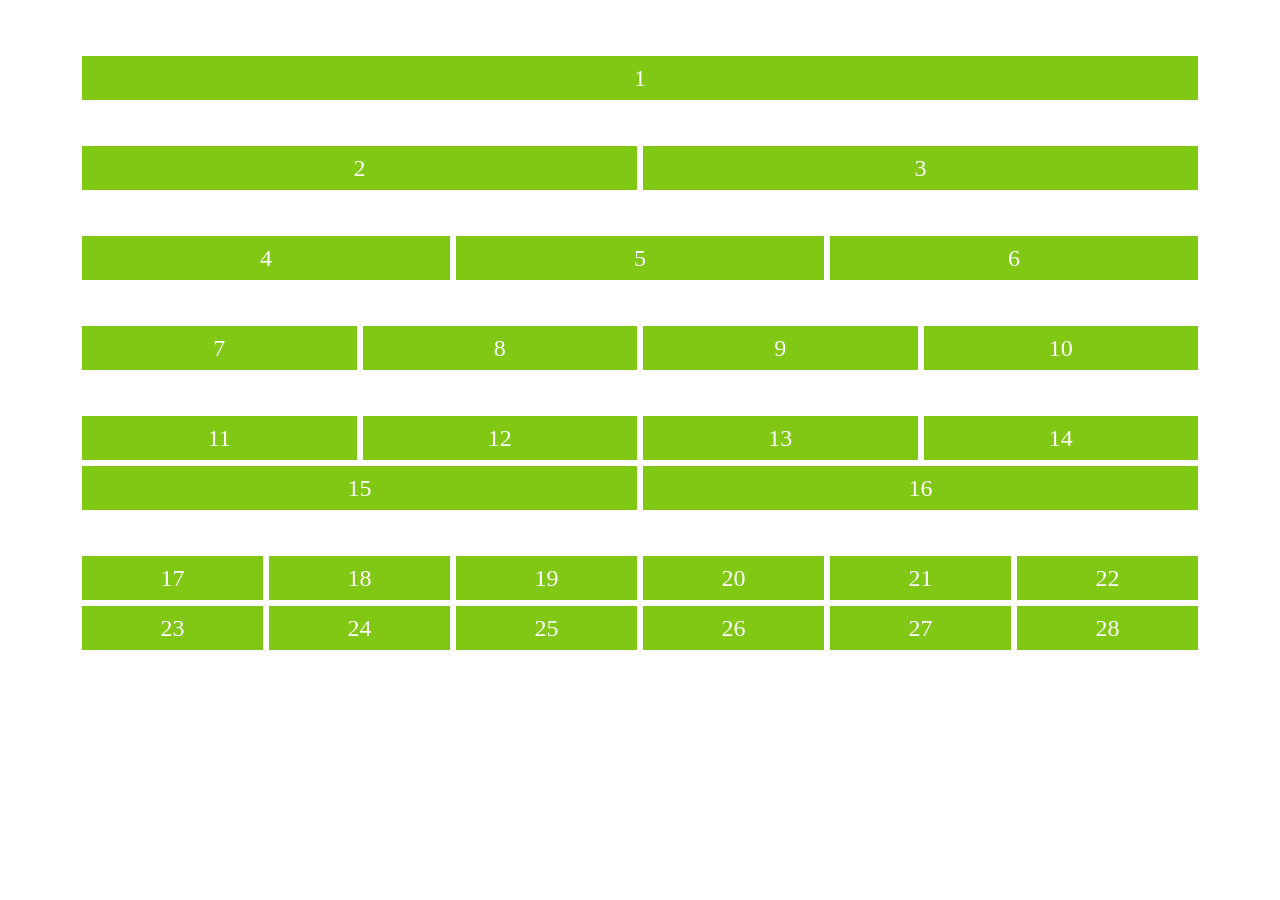
<file: grid-system.html>
<!DOCTYPE html>
<html lang="en">
<head>
    <meta charset="UTF-8">
    <meta name="viewport" content="width=device-width, initial-scale=1.0">
    <title>Grid homework</title>
    <link rel="stylesheet" href="./F8-HOMEWORK-DAY11/css/reset.css">
    <link rel="stylesheet" href="./F8-HOMEWORK-DAY11/css/grid.css">
</head>
<body>
    <div class="container">
        <!-- row 1 -->
        <div class="row g-1 row-cols-1 row-cols-xl-1 row-cols-lg-1 row-cols-md-1 row-cols-sm-1 ">
            <div class="col">
                <div class="item-number">1</div>
            </div>
        </div>
        <!-- row 2 -->
         <div class="row g-1 row-cols-2 row-cols-xl-2 row-cols-lg-2 row-cols-md-2 row-cols-sm-1 ">
            <div class="col">
                <div class="item-number">2</div>
            </div>
            <div class="col">
                <div class="item-number">3</div>
            </div>
        </div>
        <!-- row 3   -->
         <div class="row g-1 row-cols-3 row-cols-xl-3 row-cols-lg-3 row-cols-md-2 row-cols-sm-2 ">
            <div class="col">
                <div class="item-number">4</div>
            </div>
            <div class="col">
                <div class="item-number">5</div>
            </div>
            <div class="col">
                <div class="item-number">6</div>
            </div>
        </div>
        <!-- row 4 -->
         <div class="row g-1 row-cols-4 row-cols-xl-4 row-cols-lg-4 row-cols-md-2 row-cols-sm-2 ">
            <div class="col">
                <div class="item-number">7</div>
            </div>
            <div class="col">
                <div class="item-number">8</div>
            </div>
            <div class="col">
                <div class="item-number">9</div>
            </div>
            <div class="col">
                <div class="item-number">10</div>
            </div>
        </div>
        <!-- row 5 -->
          <div class="row g-1 row-cols-6 row-cols-xl-4 row-cols-lg-4 row-cols-md-3 row-cols-sm-2 ">
            <div class="col">
                <div class="item-number">11</div>
            </div>
            <div class="col">
                <div class="item-number">12</div>
            </div>
            <div class="col">
                <div class="item-number">13</div>
            </div>
            <div class="col">
                <div class="item-number">14</div>
            </div>
            <div class="col">
                <div class="item-number">15</div>
            </div>
            <div class="col">
                <div class="item-number">16</div>
            </div>
        </div>
        <!-- row 6 -->
        <div class="row g-1 row-cols-12 row-cols-xl-6 row-cols-lg-4 row-cols-md-3 row-cols-sm-2  ">
            <div class="col">
                <div class="item-number">17</div>
            </div>
            <div class="col">
                <div class="item-number">18</div>
            </div>
            <div class="col">
                <div class="item-number">19</div>
            </div>
            <div class="col">
                <div class="item-number">20</div>
            </div>
            <div class="col">
                <div class="item-number">21</div>
            </div>
            <div class="col ">
                <div class="item-number">22</div>
            </div>
            <div class="col">
                <div class="item-number">23</div>
            </div>
            <div class="col">
                <div class="item-number">24</div>
            </div>
            <div class="col">
                <div class="item-number">25</div>
            </div>
            <div class="col">
                <div class="item-number">26</div>
            </div>
            <div class="col">
                <div class="item-number">27</div>
            </div>
            <div class="col">
                <div class="item-number">28</div>
            </div>
        </div>

    </div>
</body>
</html>
</file>
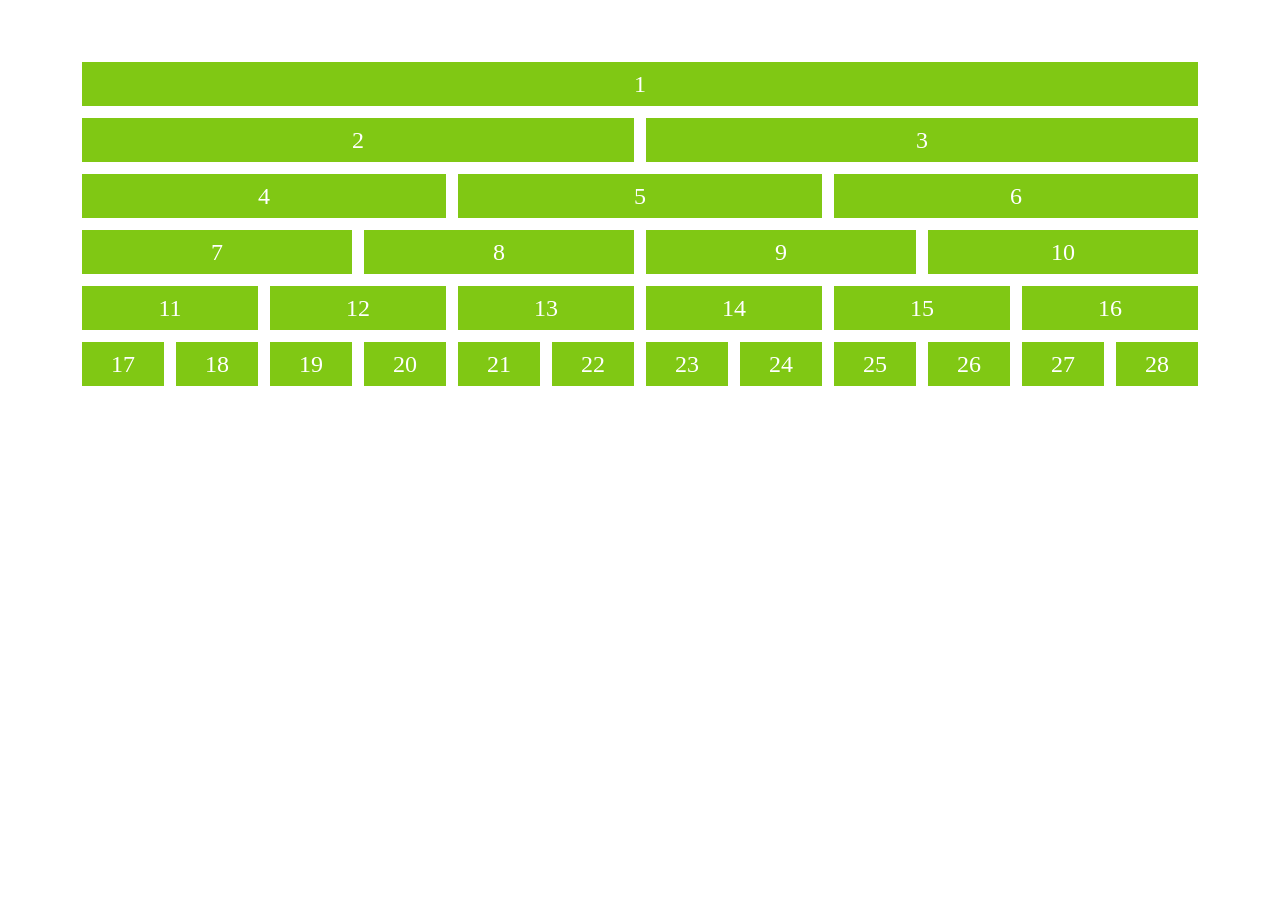
<file: F8-HOMEWORK-DAY11/grid-system.html>
<!DOCTYPE html>
<html lang="en">
<head>
    <meta charset="UTF-8">
    <meta name="viewport" content="width=device-width, initial-scale=1.0">
    <title>Grid homework</title>
    <link rel="stylesheet" href="./css/reset.css">
    <link rel="stylesheet" href="./css/grid.css">
</head>
<body>
    <div class="container">
        <div class="row g-2">
            <div class="col col-12">
                <div class="item-number">1</div>
            </div>
            <div class="col col-6">
                <div class="item-number">2</div>
            </div>
            <div class="col col-6">
                <div class="item-number">3</div>
            </div>
            <div class="col col-4">
                <div class="item-number">4</div>
            </div>
            <div class="col col-4">
                <div class="item-number">5</div>
            </div>
            <div class="col col-4">
                <div class="item-number">6</div>
            </div>
            <div class="col col-3">
                <div class="item-number">7</div>
            </div>
            <div class="col col-3">
                <div class="item-number">8</div>
            </div>
            <div class="col col-3">
                <div class="item-number">9</div>
            </div>
            <div class="col col-3">
                <div class="item-number">10</div>
            </div>
            <div class="col col-2">
                <div class="item-number">11</div>
            </div>
            <div class="col col-2">
                <div class="item-number">12</div>
            </div>
            <div class="col col-2">
                <div class="item-number">13</div>
            </div>
            <div class="col col-2">
                <div class="item-number">14</div>
            </div>
            <div class="col col-2">
                <div class="item-number">15</div>
            </div>
            <div class="col col-2">
                <div class="item-number">16</div>
            </div>
            <div class="col col-1">
                <div class="item-number">17</div>
            </div>
            <div class="col col-1">
                <div class="item-number">18</div>
            </div>
            <div class="col col-1">
                <div class="item-number">19</div>
            </div><div class="col col-1">
                <div class="item-number">20</div>
            </div>
            <div class="col col-1">
                <div class="item-number">21</div>
            </div>
            <div class="col col-1">
                <div class="item-number">22</div>
            </div>
            <div class="col col-1">
                <div class="item-number">23</div>
            </div>
            <div class="col col-1">
                <div class="item-number">24</div>
            </div>
            <div class="col col-1">
                <div class="item-number">25</div>
            </div>
            <div class="col col-1">
                <div class="item-number">26</div>
            </div>
            <div class="col col-1">
                <div class="item-number">27</div>
            </div>
            <div class="col col-1">
                <div class="item-number">28</div>
            </div>
        </div>
    </div>
</body>
</html>
</file>
<file: F8-HOMEWORK-DAY11/css/grid.css>
/* BASE CSS */
*{
    box-sizing: border-box;
} 
article, aside, details, figcaption, figure, footer, header, hgroup, menu, nav, section {
    display: block;
} 
a{
    text-decoration:none;
    cursor:pointer;
}
ol,
ul{
    list-style:none;
    padding:0;
    margin:0;
}
p {
    margin: 0;
}
img{
    display:block;
    max-width:100%;
}

article,
aside,
details,
figcaption,
figure,
footer,
header,
menu,
nav,
section{
    display:block;
}
/* CSS VARIABLES */
:root{
    --heading-font: "Roboto Slab", serif;
    --font-manrope: Manrope;
    --black: #0e1412;
    --white: #fff;
    --primary: #f8ebc9;
    --secondary: #fd6038;
    --tertiary: #017848;
    --accent: #fed464;
    --gray: #586863;
    --subtitle: #BECCC7;
}
/* HEADER CSS */
.container-page1{
    background-color:var(--primary) ;
}
/* nav bar */
.header__nav--list{
    display: flex;
}
.header__nav--item>a,
.phone__contact--link{
    display: block;
    text-decoration: none;
    color: var(--black); 
    text-align: center;
    font-size: 1.2rem;
}
.header__nav--link{
    display: block;
    padding: 8px 10px;
    transition: color ease .3s;
}
.header__nav--link i{
    transition: transform .3s ease;
}
.header__nav--link:hover {
    color: var(--secondary);
}
.header__nav--link:hover i{
    transform: rotate(180deg);
}
.header__contact{
    margin-top: 20px;
}
.phone__contact--link span{
    font-weight: 700;
}
/*  HERO CSS */
.hero{
    padding: 150px 0;
}
.subtitle{
    font-size: 18px;
    line-height: 30px;
    font-style: normal;
    font-family: "Roboto Slab";
    font-weight: 400;
}
.content-subtitle{
    color: var(--black);
}
.title{
    font-style: normal;
    font-family: "Roboto Slab";
    margin-top: 10px;
}
.content-title {
    font-weight: 800;
    font-size: 60px;
    line-height: 70px;
}

.desc{
    font-size: 18px;
    margin-top: 10px;
    font-weight: 400;
    line-height: 30px;
}
.content-desc{
    color: var(--black);
}
.btn{
    position: relative;
    display: inline-flex;
    justify-content: center;
    align-items: center;
    text-decoration: none;
    line-height: 30px;
    color: var(--white);
    background: var(--secondary);
    transition: background ease .3s,color ease .3s;
}
.btn:hover{
    background: var(--white);
    color: var(--secondary);
}
.content-button{
    padding: 15px 35px;
    font-family: manrope;
    gap: 10px;
    margin-top: 20px;

}

/* Shape img */
.shape__img--green{
    height: 476px;
    width: 470px;
    background: var(--tertiary);
    position: relative;
    /* z-index: var(); */
}
.shape__img img{
    height: auto;
    width: 100%;
    max-width: 330px;
    object-fit: cover;
    display: block;
    position: absolute;
    left: 70px;
    top: 0;
}
.shape__yellow{
    height: 422px;
    width: 170px;
    position: absolute;
    background: var(--accent);
    top:54px
}
.shape{
    display: flex;
    position: relative;
    justify-content: flex-end;
}
.shape>img{
    position: absolute;
    top: 100px;
    right: -98px;
    z-index: 20;
}
/* shape play */
.shape__play{
    position: absolute;
    top: -60px;
    left: -20px;
    width: 120px;
    height: 120px;
    z-index: 3;
}
.shape__play::before{
    content: "▶";
    position: absolute;
    width: 80px;
    height: 80px;
    border-radius: 50%;
    background-color: var(--black);
    top: 50%;
    left: 50%;
    transform: translate(-50%, -50%);
    display: flex;
    align-items: center;
    justify-content: center;
    color: var(--white);
    font-weight: 900;
    font-size: 20px;
    z-index: 2;
}
.shape__play::after{
    content: "";
    position: absolute;
    z-index: 1;
    height: 150px;
    width: 150px;
    left: -18px;
    bottom: -15px;
    animation:  spin 8s linear infinite;
    background: url(../img/img-text-circle.png) center / cover no-repeat;
}
/* end shape */
/* ABOUT CSS */
.container__page2{
    background:var(--black);
    padding: 100px 0;
}

.second__image img{
    object-fit: cover;
    height: 570px;
    width: 570px;
}
.second__content{
    color: var(--white);
}
.second__subtitle{
    color: var(--secondary);
} 
/* group h2 */
.group-title{
    font-family: var(--heading-font);
    font-size: 42px;
    font-weight: 700;
    line-height: 52px;
    margin-bottom: 10px;
}
.second__desc{
    color: var(--gray);
}
.feedback{
    display: flex;
    gap: 55px;
    margin-bottom: 38px;
}
.feedback__item{
    display: flex;
    flex-direction: column;
    gap: 4px;
}
.bold-number{
    display: block;
    font-family: var(--heading-font);
    font-weight: 700;
    font-size: 1.5rem;
    font-style: normal;
    line-height: 34px;
}
.desc-grey{
    color: var(--gray);
}
/* services CSS */
.services{
    padding: 40px 0;
}
.text-color
{
    color: #BECCC7;
}
/* card items */
.service-card,
.team-card{
    position: relative;
    overflow: hidden
}
.card__img{
    display: block;
    width: 100%;
    object-fit: cover;
    object-position: top;
    aspect-ratio: 1 / 1;
    transition: scale .5s ease-in-out;
}
.service-card:hover .card__img{
    scale: 1.1;
}

.card_btn{
    color: var(--black) ;
    font-size: 22px;
    height: 72px;
    width: 100%;
    max-width: 330px;
    position: absolute;
    bottom:20px ;
    left: 50%;
    transform: translateX(-50%);
    background: var(--white);
    transition: color .3s ease-in-out;
}
.card_btn:hover{
    color: var(--secondary);
}
.service__btn,
.team__btn{
    display: block;
    width: max-content;
    padding: 15px 35px;
    margin: 40px auto;
    background: var(--secondary);
    color: var(--white);
}

/* end services page */
/* FEATURES CSS */
.features,
.feature_page2{
    margin-bottom: 100px;
}
.features__image img{
    width: 100%;
    aspect-ratio: 1/1;
    object-fit: cover;
}

/* content features */
.features__list{
    margin-top: 10px;
    padding-left: 0;
}
.features__item{
    display: block;
    position: relative;
    padding-left: 1.2rem; 
    line-height: 20px;
}
.features__item::before{
    content: "";
    width: 0.4rem;
    height: 0.4rem;
    border-radius: 50%;
    background: var(--black);
    position: absolute;
    left: 0;
    top: 50%;
    transform: translateY(-50%);

}
/* features 2 */

.feature__image2 img{
    width: 100%;
    aspect-ratio: 1/1;
    object-fit: cover;
}
.feature_btn{
    padding: 5px 30px;
}
.features__title{
    margin-bottom: 10px;
}
/* TEAM CSS */
.Team{
    background: var(--black);
    padding: 100px 0;

}
.team__content{
    display: block;
    text-align: center;
    margin-top: 100px;
}
.subtitle__team{
    color: var(--secondary);
}
.team__title{
    color: var(--white);
}
.team__desc{
    color: #BECCC7;
}
.card__image{
    width: 100%;
    object-fit: cover;
    aspect-ratio: 1/1;
    object-position: top;
    transition: scale .3s ease-in-out;
}
.card__image:hover{
    scale: 1.1;
}
.card__role,
.card__name{
    display: block;
    text-align: center;
    font-style: normal;
}
.card__name{
    color: var(--white);
    font-weight: 700;
    font-size: 22px;
    padding-top: 5px;
    line-height: 32px;

}
.card__role{
    color: #BECCC7;
    line-height: 27px;
    font-size: 16px;
    font-weight: 400;
    padding-top: 5px;
    margin-bottom: 20px;
}

/* AWARDS CSS*/
.awards{
    background: var(--primary);
    padding: 40px 0;
}
.award__content{
    display: block;
    text-align: center;
}
.award__subtitle{
    color:var(--subtitle) ;
}
.award__card{
    background: var(--white);
    display: flex;
    justify-content: center;
    align-items: center;
    aspect-ratio: 1/1;
    position: relative;
    padding: 85px 35px;
}
.award__card--img{
    display: block;
    width: 100%;
    height: 100%;
    object-fit: contain;
  
}
/* testimoniaL CSS */
.Testimonial{
    background: var(--white);
    padding: 40px 0;
}
.test__subtitle{
    color: var(--subtitle);
}

.test__slider--controls{
    display: flex;
    justify-content: flex-end;
    gap: 10px;
}
.slider__button{
    width: 60px;
    height: 50px;
    color: var(--white);
    border: none;
    font-size: 30px;
}
.slider__button--prev{
    background: var(--black);
}
.slider__button--next{
    background: var(--secondary);
}

/* row 2 */
.test__card{
    border:1px solid #E6EFEC;
    padding: 20px;
}
.test__img{
    width: 64px;
    height: 64px;
    object-fit: cover;
    border-radius: 50%;
    object-position: top;
}
.test__desc{
    padding-top: 20px;
}
.test__name{
    color: var(--black);
    font-weight: 700;
    font-size: 20px;
    line-height: 30px;
}
.test__role{
    font-size: 14px;
    font-weight: 400;
    line-height: 24px;
    color: var(--gray);
}
.test__info{
    display: flex;
    flex-direction: column;
    position: relative;
    gap: 15px;
}
.test__info::before{
    font-family:"Font Awesome 7 Free";
    content:"\f10d" ;
    display: block;
    color: var(--accent);
    width: 27px;
    height: 24px;
    font-size: 40px;
    font-weight: 900;
    padding: 20px 0;
}
.test__dots{
    display: flex;
    gap: 10px;
    width: max-content;
    margin-left: auto;
    margin-right: auto;
}
.dot{
    display: block;
    height: .3rem;
    width: .3rem;
    border-radius: 50%;
    background-color: var(--black);
    cursor: pointer;
   
}
.dot-orange{
    background-color: var(--secondary);
}
/* FAQ CSS */
.faq{

}
.faq__content{
    display: inline-block;
    text-align: center;
}
.faq__subtitle{
    color: var(--subtitle);
    margin: auto;
}
.faq__question{
    display: flex;
    justify-content: center;
    gap: 10px;
}
.faq__tab{
    display: block;
    font-size: 18px;
    font-weight: 400;
    line-height: 30px;
    font-style: normal;
}
.faq__tab-orange{
    color: var(--secondary);
}
/* accordion chapter */

.faq__accordion{
    margin-top: 30px;
}
.accordion-item{
    position: relative;
    border-bottom: 1px solid #dbe1e3;
}
.item--header{
    display: flex;
    position: relative;
    justify-content: space-between;
    align-items: center;
    padding: 10px 30px;
    cursor: pointer;
}
.accordion-item-title{
    font-weight: 700;
    font-size: 22px;
    line-height: 32px;
    color: var(--black);
}
.accordion-item-icon{
    width: 28px;
    height: 28px;
    background: var(--black);
    color: var(--white);
    display: flex;
    justify-content: center;
    align-items: center;
    transition: background .3s ease-in-out;
}
.accordion-item-icon>i{
    transition: transform .3s ease;
}

.accordion-item-content{
    max-height: 0;
    opacity: 0;
    overflow: hidden;
    transition:
        max-height .3s ease, 
        opacity .3s ease, 
}
.accordion-item:has(.item--input:checked) .accordion-item-content{
    max-height: 500px;
    opacity: 1;
}

.accordion-item:has(.item--input:checked) .accordion-item-icon{
    background: var(--secondary);
}
.accordion-item:has(.item--input:checked) .accordion-item-icon>i{
    transform: rotate(180deg);
}
.item--input:checked~ .accordion-item-content .accordion-item-inner{
    padding: 0 30px 30px 30px;
}
.accordion-item-inner{
    transition: padding .35s ease;
}
.accordion-item-desc{
    color: var(--gray);
    font-size: 18px;
    line-height: 30px;
    font-weight: 400;
}

/* BLOG CSS */
.blog{
    margin-top: 100px;
}


.blog__subtitle,
.blog__desc{
    color: var(--subtitle);
}
.blog__title{
    font-size: 60px;
    font-weight: 700;
    margin-bottom: 10px;
}
.blog__btn{
    display: flex;
    justify-content: center;
    padding: 10px 20px;
    margin-top: 100px;
}
/* blog-card */
.blog__card{
    display: flex;
    flex-direction: column;
    height: 100%;
}
.blog__card-media-link{
    display: block;
    overflow: hidden;
    margin-bottom: 20px;

}
.blog__card a{
    display: inline-block;
    text-decoration: none;
    color: var(--black);
}
.blog__card-img{
    display: block;
    width: 100%;
    object-fit: cover;
    aspect-ratio: 1/1;
    object-position: top;
    transition: scale .3s ease-in-out;
}
.blog__card:hover .blog__card-img{
    scale: 1.1;
}
.blog__card-media{
    display: flex;
    margin-top: 10px; 
    margin-bottom: 10px;
}
.blog__card-avatar{
    width: 64px;
    height: 64px;
    border-radius: 50%;
    object-fit: cover;
    object-position: top;

}
.blog__card-info{
    display: flex;
    flex-direction: column;
    padding: 0 20px;
}
.blog__card-author{
    font-size: 17px;
    font-weight: 700;
    line-height: 30px;
}
.blog__card-role{
    font-size: 25px;
    line-height: 2.8rem;
}
.blog__card-title{
    font-weight: 700;
    line-height: 32px;
    font-size: 22px;
}
.blog__card-link{
    line-height: 32px;
    font-weight: 600;
    align-self: flex-start;
    transition: color .3s ease-in-out;
}
.blog__card:hover .blog__card-link{
    color: var(--secondary);
}

/* CTA CSS */
.cta{
    margin-bottom: 100px;
}
.cta__content{
    background: var(--tertiary);
    display: flex;
    flex-direction: column;
    justify-content: center;
    align-items: center;
    color: var(--white);
    padding: 100px 0;
}
.cta__desc{
    margin-bottom: 60px;
    font-weight: 400;
}
.cta__btn{
    padding: 10px 35px;
}
/* FOOTER CSS */
.footer{
    background: var(--black);
}
.footer-top{
    padding-top: 100px;
    padding-bottom: 55px;
    border-bottom: 1px solid #313d39;
}

.footer__heading{
    color: var(--white);
    font-weight: 700;
    font-size: 2rem;
    line-height: 1.8rem;
}
.footer__list{
    display: flex;
    flex-direction: column;
    gap: 26px;
    padding-left: 0;
    margin: 0;
}
.footer__list-link{
    display: inline-block;
    text-decoration: none;
    color: #beccc7;
    font-size: 1.5rem;
}
.footer__map{
    width: 100%;
    height: 268px;
    overflow: hidden;
    margin-top: 40px;

}
/* footer bottom */
.footer-bottom{
    display: flex;
    justify-content: space-between;
    align-items: flex-end;
    padding: 30px 0;
}

.footer__bottom-copyright{
    color: #beccc7;
    font-size: 1.4rem;
    margin-bottom: 0;
}
.social-links{
    display: flex;
    justify-content: flex-end;
    gap: 12px;
}
.social-links-item:first-child{
    background: var(--secondary);
    color: var(--white);
}

.social-links-item{
    display: flex;
    justify-content: center;
    align-items: center;
    width: 36px;
    height: 36px;
    background: #beccc7;
    color: var(--black);
    transition:
    background-color .3s ease,
    color .3s ease;
}
.social-links-item:hover{
    background-color: var(--secondary);
    color: white;
}
/* ---------
------------ */
/* GRID CSS */
.container{
    max-width: 1320px;
    width: 100%;
    margin-top: 50px;
    margin-left: auto;
    margin-right: auto;
    --columns: 12;
    --spacer:  24px;
    --spacer-y: 0;
    padding-left: calc(var(--spacer) / 2);
    padding-right: calc(var(--spacer) / 2);
}
.row{ 
    --spacer-x: var(--spacer);
    --spacer-y: 0;
    display: flex;
    flex-wrap: wrap;
    margin-top: 40px;
    margin-left: calc(var(--spacer-x) / 2 * -1);
    margin-right: calc(var(--spacer-x) / 2 * -1);
    /* margin-top: calc(var(--spacer-y) * -1); */
}
.col{
    flex: 1 0;
}
.col,
.row >[class*="col-"]{
    padding-left: calc(var(--spacer-x) / 2);
    padding-right: calc(var(--spacer-x) / 2);
    margin-top: var(--spacer-y);
}
.row >[class*="col-"] {
    flex-basis: calc(100% / var(--columns) * var(--column-number) )
}

/* offset */
.row >[class*="offset-"] {
    margin-left: calc(100% / var(--columns) * var(--col-offset) )
}

.offset-1{
    --col-offset:1;
}
.offset-2{
    --col-offset:2;
}
.offset-3{
    --col-offset:3;
}
.offset-4{
    --col-offset:4;
}
.offset-5{
    --col-offset:5;
}
.offset-6{
    --col-offset:6;
}
.offset-7{
    --col-offset:7;
}
.offset-8{
    --col-offset:8;
}
.offset-9{
    --col-offset:9;
}
.offset-10{
    --col-offset:10;
}
.offset-11{
    --col-offset:11;
}

/* gutters */
.g-0,
.gx-0{
    --spacer-x: 0;
}
.g-1,
.gx-1{
    --spacer-x: calc(var(--spacer)* 0.25) ;
}
.g-2,
.gx-2{
     --spacer-x: calc(var(--spacer)* 0.5) ;
}
.g-3,
.gx-3{
     --spacer-x: calc(var(--spacer)* 1) ;
}
.g-4,
.gx-4{
     --spacer-x: calc(var(--spacer)* 1.5) ;
}
.g-5,
.gx-5{
     --spacer-x: calc(var(--spacer)* 3) ;
}
.g-0,
.gy-0{
    --spacer-y: 0;
}
.g-1,
.gy-1{
    --spacer-y: calc(var(--spacer)* 0.25) ;
}
.g-2,
.gy-2{
     --spacer-y: calc(var(--spacer)* 0.5) ;
}
.g-3,
.gy-3{
     --spacer-y: calc(var(--spacer)* 1) ;
}
.g-4,
.gy-4{
     --spacer-y: calc(var(--spacer)* 1.5) ;
}
.g-5,
.gy-5{
     --spacer-y: calc(var(--spacer)* 3) ;
}

/* row-cols */
.row[class*="row-cols-"] > * {
    flex-basis: calc(100% / var(--row-cols-number));
}
.row-cols-1{
    --row-cols-number: 1;
}
.row-cols-2{
    --row-cols-number: 2;
}
.row-cols-3{
    --row-cols-number: 3;
}
.row-cols-4{
    --row-cols-number: 4;
}
.row-cols-5{
    --row-cols-number: 5;
}
.row-cols-6{
    --row-cols-number: 6;
}
/* col */
.col-1{
    --column-number: 1;
}
.col-2{
    --column-number: 2;
}
.col-3{
    --column-number: 3;
}
.col-4{
    --column-number: 4;
}
.col-5{
    --column-number: 5;
}
.col-6{
    --column-number: 6;
}
.col-7{
    --column-number: 7;
}
.col-8{
    --column-number: 8;
}
.col-9{
    --column-number: 9;
}
.col-10{
    --column-number: 10;
}
.col-11{
    --column-number: 11;
}
.col-12{
    --column-number: 12;
}
.item-number{
    background: #80c814;
    color: #fff;
    padding-top: 10px;
    padding-bottom: 10px;
    text-align: center;
    font-size: 1.5rem;
}
/*--------- responsive css------------ */
/* xl */
@media (max-width: 1399.98px){
    .container{
    max-width: 1140px;}
    .col-xl-1{
    --column-number: 1;
    }
    .col-xl-2{
        --column-number: 2;
    }
    .col-xl-3{
        --column-number: 3;
    }
    .col-xl-4{
        --column-number: 4;
    }
    .col-xl-5{
        --column-number: 5;
    }
    .col-xl-6{
        --column-number: 6;
    }
    .col-xl-7{
        --column-number: 7;
    }
    .col-xl-8{
        --column-number: 8;
    }
    .col-xl-9{
        --column-number: 9;
    }
    .col-xl-10{
        --column-number: 10;
    }
    .col-xl-11{
        --column-number: 11;
    }
    .col-xl-12{
        --column-number: 12;
    }
    /* row-cols */
    .row-cols-xl-1{
    --row-cols-number: 1;
    }
    .row-cols-xl-2{
        --row-cols-number: 2;
    }
    .row-cols-xl-3{
        --row-cols-number: 3;
    }
    .row-cols-xl-4{
        --row-cols-number: 4;
    }
    .row-cols-xl-5{
        --row-cols-number: 5;
    }
    .row-cols-xl-6{
        --row-cols-number: 6;
    }
    /* gutters */
    .g-xl-0,
    .gx-xl-0{
        --spacer-x: 0;
    }
    .g-xl-1,
    .gx-xl-1{
        --spacer-x: calc(var(--spacer)* 0.25) ;
    }
    .g-xl-2,
    .gx-xl-2{
        --spacer-x: calc(var(--spacer)* 0.5) ;
    }
    .g-xl-3,
    .gx-xl-3{
        --spacer-x: calc(var(--spacer)* 1) ;
    }
    .g-xl-4,
    .gx-xl-4{
        --spacer-x: calc(var(--spacer)* 1.5) ;
    }
    .g-xl-5,
    .gx-xl-5{
        --spacer-x: calc(var(--spacer)* 3) ;
    }
    .g-xl-0,
    .gy-xl-0{
        --spacer-y: 0;
    }
    .g-xl-1,
    .gy-xl-1{
        --spacer-y: calc(var(--spacer)* 0.25) ;
    }
    .g-2,
    .gy-2{
        --spacer-y: calc(var(--spacer)* 0.5) ;
    }
    .g-xl-3,
    .gy-xl-3{
        --spacer-y: calc(var(--spacer)* 1) ;
    }
    .g-xl-4,
    .gy-xl-4{
        --spacer-y: calc(var(--spacer)* 1.5) ;
    }
    .g-xl-5,
    .gy-xl-5{
        --spacer-y: calc(var(--spacer)* 3) ;
    }
    /* offset */
    .offset-xl-1{
    --col-offset:1;
    }
    .offset-xl-2{
        --col-offset:2;
    }
    .offset-xl-3{
        --col-offset:3;
    }
    .offset-xl-4{
        --col-offset:4;
    }
    .offset-xl-5{
        --col-offset:5;
    }
    .offset-xl-6{
        --col-offset:6;
    }
    .offset-xl-7{
        --col-offset:7;
    }
    .offset-xl-8{
        --col-offset:8;
    }
    .offset-xl-9{
        --col-offset:9;
    }
    .offset-xl-10{
        --col-offset:10;
    }
    .offset-xl-11{
        --col-offset:11;
    }

}
/* lg */
@media (max-width: 1199.98px){
    .header__nav--list{
        display: none
    }
    .container{
    max-width: 960px;}
    .col-lg-1{
    --column-number: 1;
    }
    .col-lg-2{
        --column-number: 2;
    }
    .col-lg-3{
        --column-number: 3;
    }
    .col-lg-4{
        --column-number: 4;
    }
    .col-lg-5{
        --column-number: 5;
    }
    .col-lg-6{
        --column-number: 6;
    }
    .col-lg-7{
        --column-number: 7;
    }
    .col-lg-8{
        --column-number: 8;
    }
    .col-lg-9{
        --column-number: 9;
    }
    .col-lg-10{
        --column-number: 10;
    }
    .col-lg-11{
        --column-number: 11;
    }
    .col-lg-12{
        --column-number: 12;
    }
/* row-cols */
    .row-cols-lg-1{
    --row-cols-number: 1;
    }
    .row-cols-lg-2{
        --row-cols-number: 2;
    }
    .row-cols-lg-3{
        --row-cols-number: 3;
    }
    .row-cols-lg-4{
        --row-cols-number: 4;
    }
    .row-cols-lg-5{
        --row-cols-number: 5;
    }
    .row-cols-lg-6{
        --row-cols-number: 6;
    }
    /* gutter */
    .g-lg-0,
    .gx-lg-0{
        --spacer-x: 0;
    }
    .g-lg-1,
    .gx-lg-1{
        --spacer-x: calc(var(--spacer)* 0.25) ;
    }
    .g-lg-2,
    .gx-lg-2{
        --spacer-x: calc(var(--spacer)* 0.5) ;
    }
    .g-lg-3,
    .gx-lg-3{
        --spacer-x: calc(var(--spacer)* 1) ;
    }
    .g-lg-4,
    .gx-lg-4{
        --spacer-x: calc(var(--spacer)* 1.5) ;
    }
    .g-lg-5,
    .gx-lg-5{
        --spacer-x: calc(var(--spacer)* 3) ;
    }
    .g-lg-0,
    .gy-lg-0{
        --spacer-y: 0;
    }
    .g-lg-1,
    .gy-lg-1{
        --spacer-y: calc(var(--spacer)* 0.25) ;
    }
    .g-lg-2,
    .gy-lg-2{
        --spacer-y: calc(var(--spacer)* 0.5) ;
    }
    .g-lg-3,
    .gy-lg-3{
        --spacer-y: calc(var(--spacer)* 1) ;
    }
    .g-lg-4,
    .gy-lg-4{
        --spacer-y: calc(var(--spacer)* 1.5) ;
    }
    .g-lg-5,
    .gy-lg-5{
        --spacer-y: calc(var(--spacer)* 3) ;
    }
    /* offset */
     .offset-lg-0{
    --col-offset:0;
    }
     .offset-lg-1{
    --col-offset:1;
    }
    .offset-lg-2{
        --col-offset:2;
    }
    .offset-lg-3{
        --col-offset:3;
    }
    .offset-lg-4{
        --col-offset:4;
    }
    .offset-lg-5{
        --col-offset:5;
    }
    .offset-lg-6{
        --col-offset:6;
    }
    .offset-lg-7{
        --col-offset:7;
    }
    .offset-lg-8{
        --col-offset:8;
    }
    .offset-lg-9{
        --col-offset:9;
    }
    .offset-lg-10{
        --col-offset:10;
    }
    .offset-lg-11{
        --col-offset:11;
    }
}
/* md */
@media (max-width: 991.98px){
    .container{
    max-width: 720px;}
    /* edit viewport */
    .cta__title{
        font-size: 30px;
      }  
    .cta__desc{
        padding-left: 25px;
        padding-right: 25px;
    }
    .footer__bottom-copyright{
        margin-bottom: 20px;
    }
    .social-links{
        justify-content: center;
        padding: 30px 0;
    }
    .award__card{
        margin-bottom: 30px;
    }
    .card_btn {
        width: 200px;
    }
    .second__image img {
        width: 400px;
        height: 400px;
    }
    .shape{
        margin-top: 100px;
    }
    .hero{
        padding: 0;
    }
    .col-md-1{
    --column-number: 1;
    }
    .col-md-2{
        --column-number: 2;
    }
    .col-md-3{
        --column-number: 3;
    }
    .col-md-4{
        --column-number: 4;
    }
    .col-md-5{
        --column-number: 5;
    }
    .col-md-6{
        --column-number: 6;
    }
    .col-md-7{
        --column-number: 7;
    }
    .col-md-8{
        --column-number: 8;
    }
    .col-md-9{
        --column-number: 9;
    }
    .col-md-10{
        --column-number: 10;
    }
    .col-md-11{
        --column-number: 11;
    }
    .col-md-12{
        --column-number: 12;
    }
    /* row-cols */
    .row-cols-md-1{
    --row-cols-number: 1;
    }
    .row-cols-md-2{
        --row-cols-number: 2;
    }
    .row-cols-md-3{
        --row-cols-number: 3;
    }
    .row-cols-md-4{
        --row-cols-number: 4;
    }
    .row-cols-md-5{
        --row-cols-number: 5;
    }
    .row-cols-md-6{
        --row-cols-number: 6;
    }
    /* gutter */
    .g-md-0,
    .gx-md-0{
        --spacer-x: 0;
    }
    .g-md-1,
    .gx-md-1{
        --spacer-x: calc(var(--spacer)* 0.25) ;
    }
    .g-md-2,
    .gx-md-2{
        --spacer-x: calc(var(--spacer)* 0.5) ;
    }
    .g-md-3,
    .gx-md-3{
        --spacer-x: calc(var(--spacer)* 1) ;
    }
    .g-md-4,
    .gx-md-4{
        --spacer-x: calc(var(--spacer)* 1.5) ;
    }
    .g-md-5,
    .gx-md-5{
        --spacer-x: calc(var(--spacer)* 3) ;
    }
    .g-md-0,
    .gy-md-0{
        --spacer-y: 0;
    }
    .g-md-1,
    .gy-md-1{
        --spacer-y: calc(var(--spacer)* 0.25) ;
    }
    .g-md-2,
    .gy-md-2{
        --spacer-y: calc(var(--spacer)* 0.5) ;
    }
    .g-md-3,
    .gy-md-3{
        --spacer-y: calc(var(--spacer)* 1) ;
    }
    .g-md-4,
    .gy-md-4{
        --spacer-y: calc(var(--spacer)* 1.5) ;
    }
    .g-md-5,
    .gy-md-5{
        --spacer-y: calc(var(--spacer)* 3) ;
    }
    .offset-md-0{
    --col-offset:0;
    }
    .offset-md-1{
    --col-offset:1;
    }
    .offset-md-2{
        --col-offset:2;
    }
    .offset-md-3{
        --col-offset:3;
    }
    .offset-md-4{
        --col-offset:4;
    }
    .offset-md-5{
        --col-offset:5;
    }
    .offset-md-6{
        --col-offset:6;
    }
    .offset-md-7{
        --col-offset:7;
    }
    .offset-md-8{
        --col-offset:8;
    }
    .offset-md-9{
        --col-offset:9;
    }
    .offset-md-10{
        --col-offset:10;
    }
    .offset-md-11{
        --col-offset:11;
    }
}
/* sm */
@media (max-width: 761.98px){
    .container{
    max-width: 540px;}
    .shape__img--green {
    height: 376px;
    width: 373px;}
    .shape>img {
        display: none;
    }
    
    .col-sm-1{
    --column-number: 1;
    }
    .col-sm-2{
        --column-number: 2;
    }
    .col-sm-3{
        --column-number: 3;
    }
    .col-sm-4{
        --column-number: 4;
    }
    .col-sm-5{
        --column-number: 5;
    }
    .col-sm-6{
        --column-number: 6;
    }
    .col-sm-7{
        --column-number: 7;
    }
    .col-sm-8{
        --column-number: 8;
    }
    .col-sm-9{
        --column-number: 9;
    }
    .col-sm-10{
        --column-number: 10;
    }
    .col-sm-11{
        --column-number: 11;
    }
    .col-sm-12{
        --column-number: 12;
    }

/* row-cols */
    .row-cols-sm-1{
    --row-cols-number: 1;
    }
    .row-cols-sm-2{
        --row-cols-number: 2;
    }
    .row-cols-sm-3{
        --row-cols-number: 3;
    }
    .row-cols-sm-4{
        --row-cols-number: 4;
    }
    .row-cols-sm-5{
        --row-cols-number: 5;
    }
    .row-cols-sm-6{
        --row-cols-number: 6;
    }
    /* gutter */
    .g-sm-0,
    .gx-sm-0{
        --spacer-x: 0;
    }
    .g-sm-1,
    .gx-sm-1{
        --spacer-x: calc(var(--spacer)* 0.25) ;
    }
    .g-sm-2,
    .gx-sm-2{
        --spacer-x: calc(var(--spacer)* 0.5) ;
    }
    .g-sm-3,
    .gx-sm-3{
        --spacer-x: calc(var(--spacer)* 1) ;
    }
    .g-sm-4,
    .gx-sm-4{
        --spacer-x: calc(var(--spacer)* 1.5) ;
    }
    .g-sm-5,
    .gx-sm-5{
        --spacer-x: calc(var(--spacer)* 3) ;
    }
    .g-sm-0,
    .gy-sm-0{
        --spacer-y: 0;
    }
    .g-sm-1,
    .gy-sm-1{
        --spacer-y: calc(var(--spacer)* 0.25) ;
    }
    .g-sm-2,
    .gy-sm-2{
        --spacer-y: calc(var(--spacer)* 0.5) ;
    }
    .g-sm-3,
    .gy-sm-3{
        --spacer-y: calc(var(--spacer)* 1) ;
    }
    .g-sm-4,
    .gy-sm-4{
        --spacer-y: calc(var(--spacer)* 1.5) ;
    }
    .g-sm-5,
    .gy-sm-5{
        --spacer-y: calc(var(--spacer)* 3) ;
    }
    .offset-sm-0{
    --col-offset:0;
    }
    .offset-sm-1{
    --col-offset:1;
    }
    .offset-sm-2{
        --col-offset:2;
    }
    .offset-sm-3{
        --col-offset:3;
    }
    .offset-sm-4{
        --col-offset:4;
    }
    .offset-sm-5{
        --col-offset:5;
    }
    .offset-sm-6{
        --col-offset:6;
    }
    .offset-sm-7{
        --col-offset:7;
    }
    .offset-sm-8{
        --col-offset:8;
    }
    .offset-sm-9{
        --col-offset:9;
    }
    .offset-sm-10{
        --col-offset:10;
    }
    .offset-sm-11{
        --col-offset:11;
    }
}
/* xs */
@media (max-width: 575.98px){
    .header__logo{
        display: none;
    }
    .container{
    max-width: 100%;}
    .col-xs-1{
    --column-number: 1;
    }
    .col-xs-2{
        --column-number: 2;
    }
    .col-xs-3{
        --column-number: 3;
    }
    .col-xs-4{
        --column-number: 4;
    }
    .col-xs-5{
        --column-number: 5;
    }
    .col-xs-6{
        --column-number: 6;
    }
    .col-xs-7{
        --column-number: 7;
    }
    .col-xs-8{
        --column-number: 8;
    }
    .col-xs-9{
        --column-number: 9;
    }
    .col-xs-10{
        --column-number: 10;
    }
    .col-xs-11{
        --column-number: 11;
    }
    .col-xs-12{
        --column-number: 12;
    }
    /* row-cols */
    .row-cols-xs-1{
    --row-cols-number: 1;
    }
    .row-cols-xs-2{
        --row-cols-number: 2;
    }
    .row-cols-xs-3{
        --row-cols-number: 3;
    }
    .row-cols-xs-4{
        --row-cols-number: 4;
    }
    .row-cols-xs-5{
        --row-cols-number: 5;
    }
    .row-cols-xs-6{
        --row-cols-number: 6;
    }
    /* gutter */
    .g-xs-0,
    .gx-xs-0{
        --spacer-x: 0;
    }
    .g-xs-1,
    .gx-xs-1{
        --spacer-x: calc(var(--spacer) * 0.25);
    }
    .g-xs-2,
    .gx-xs-2{
        --spacer-x: calc(var(--spacer) * 0.5);
    }
    .g-xs-3,
    .gx-xs-3{
        --spacer-x: calc(var(--spacer) * 1);
    }
    .g-xs-4,
    .gx-xs-4{
        --spacer-x: calc(var(--spacer) * 1.5);
    }
    .g-xs-5,
    .gx-xs-5{
        --spacer-x: calc(var(--spacer) * 3);
    }

    .g-xs-0,
    .gy-xs-0{
        --spacer-y: 0;
    }
    .g-xs-1,
    .gy-xs-1{
        --spacer-y: calc(var(--spacer) * 0.25);
    }
    .g-xs-2,
    .gy-xs-2{
        --spacer-y: calc(var(--spacer) * 0.5);
    }
    .g-xs-3,
    .gy-xs-3{
        --spacer-y: calc(var(--spacer) * 1);
    }
    .g-xs-4,
    .gy-xs-4{
        --spacer-y: calc(var(--spacer) * 1.5);
    }
    .g-xs-5,
    .gy-xs-5{
        --spacer-y: calc(var(--spacer) * 3);
    }

    /* offset */
    .offset-xs-0{
        --col-offset: 0;
    }
    .offset-xs-1{
        --col-offset: 1;
    }
    .offset-xs-2{
        --col-offset: 2;
    }
    .offset-xs-3{
        --col-offset: 3;
    }
    .offset-xs-4{
        --col-offset: 4;
    }
    .offset-xs-5{
        --col-offset: 5;
    }
    .offset-xs-6{
        --col-offset: 6;
    }
    .offset-xs-7{
        --col-offset: 7;
    }
    .offset-xs-8{
        --col-offset: 8;
    }
    .offset-xs-9{
        --col-offset: 9;
    }
    .offset-xs-10{
        --col-offset: 10;
    }
    .offset-xs-11{
        --col-offset: 11;
    }
}
</file>
